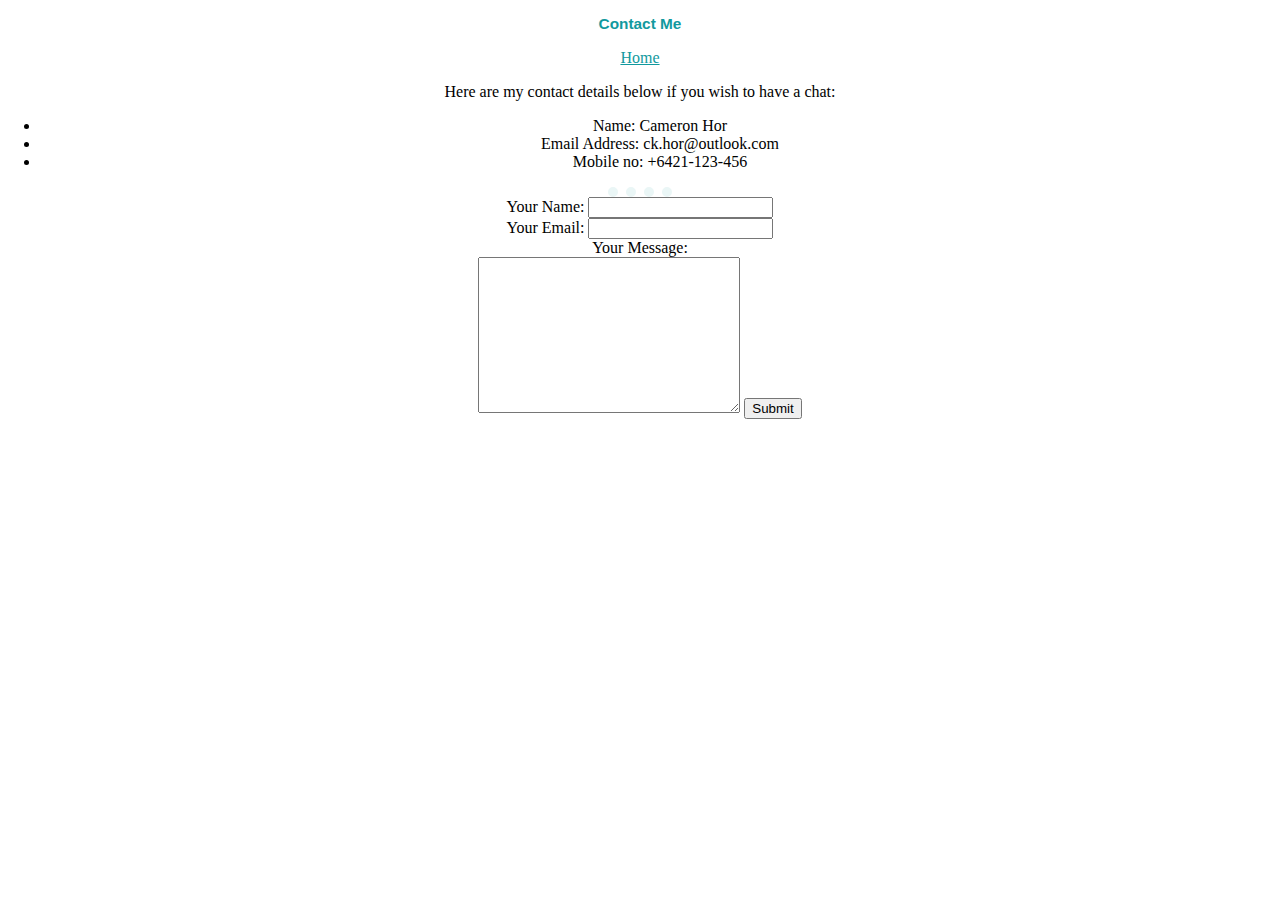
<file: contact.html>
<!DOCTYPE html>
<html lang="en" dir="ltr">

<head>
  <meta charset="utf-8">
  <title>Contact Page</title>
  <link rel="stylesheet" href="css/styles.css">
</head>

<body>
  <h3>Contact Me</h3>
  <a href="index.html">Home</a>
  <p>Here are my contact details below if you wish to have a chat:</p>
  <p>
    <ul>
      <li>Name: Cameron Hor</li>
      <li>Email Address: ck.hor@outlook.com</li>
      <li>Mobile no: +6421-123-456</li>
    </ul>
  </p>
  <hr>

  <form action="mailto:camzakii@gmail.com" method="post" enctype="text/plain">
    <label>Your Name:</label>
    <input type="text" name="yourName" value=""><br>
    <label>Your Email:</label>
    <input type="text" name="yourEmail" value=""><br>
    <label>Your Message:</label><br>
    <textarea name="yourMessage" rows=10 cols="30"></textarea>
    <input type="submit">
    <br>
  </form>

</body>

</html>
</file>
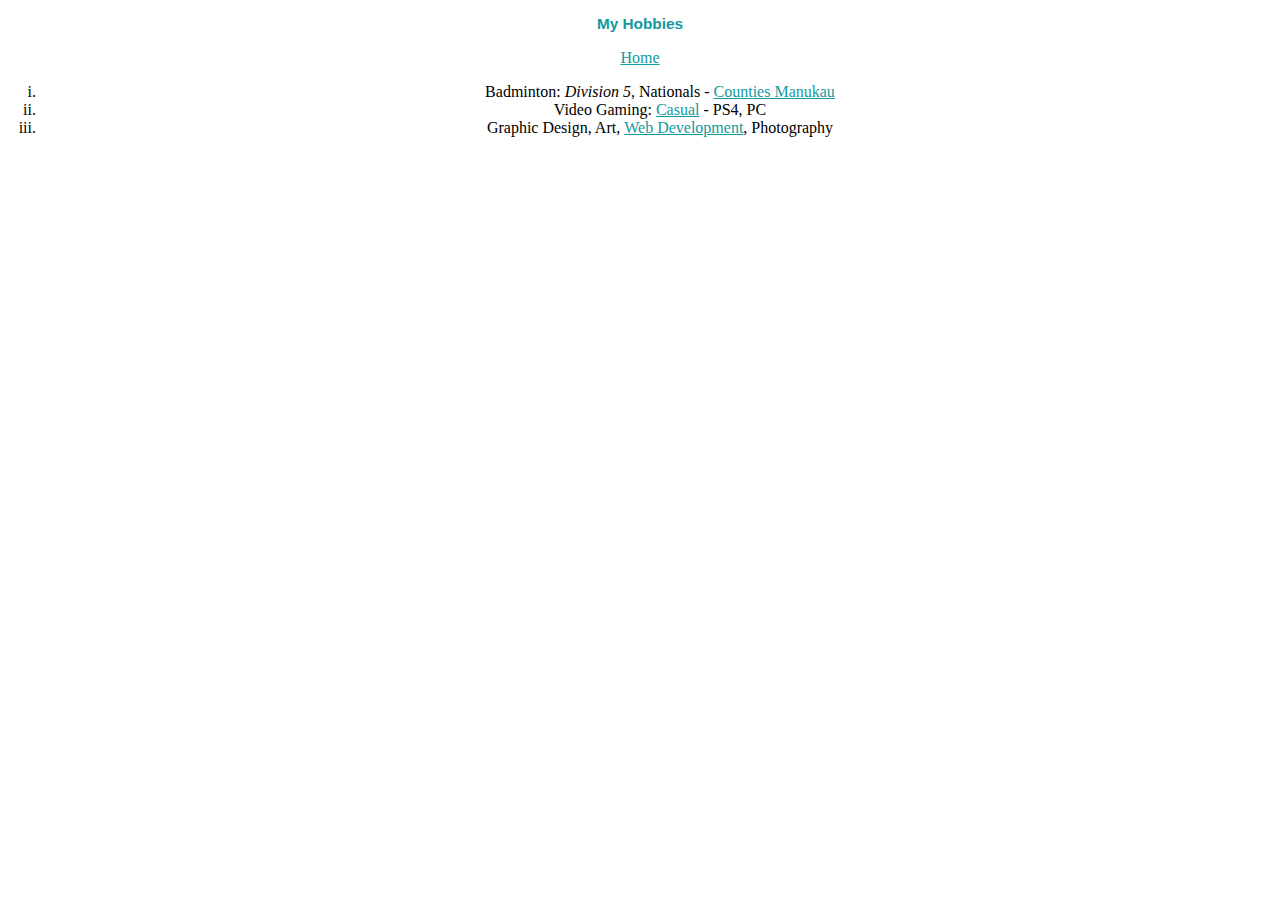
<file: hobbies.html>
<!DOCTYPE html>
<html lang="en" dir="ltr">
  <head>
    <meta charset="utf-8">
    <title>My Hobbies</title>
    <link rel="stylesheet" href="css/styles.css">
  </head>
  <body>
    <h3>My Hobbies</h3>
    <a href="index.html">Home</a>
    <ol type="i">
      <li>Badminton: <em>Division 5</em>, Nationals - <a href="http://results.badminton.org.nz/Players/BySurnameM.pdf">Counties Manukau</a></li>
      <li>Video Gaming: <a href="http://results.badminton.org.nz/Players/BySurnameM.pdf">Casual</a> - PS4, PC</li>
      <li>Graphic Design, Art, <a href="http://results.badminton.org.nz/Players/BySurnameM.pdf">Web Development</a>, Photography</li>
    </ol>
  </body>
</html>
</file>
<file: css/styles.css>
body {
  margin: 0;
  text-align: center;
  font-family: 'Merriweather', cursive;
}

h1 {
  margin: 50px auto 0 auto;
  font-family: 'Sacramento', cursive;
  line-height: 2;
  font-size: 5vw;
  color: #66BFBF;
}

h2 {
  font-family: 'Montserrat', sans-serif;
  font-size: 3vw;
  color: #66BFBF;
  font-weight: normal;
}

h3 {
  font-family: 'Montserrat', sans-serif;
  color: #11999E;
  font-size: 1.2vw;
  font-weight: 900;
}

div {

}

a {
  color: #11999E;
  font-family: 'Fredericka The Great', cursive;
}

#cameron-photo {
  border-radius: 15%;
  width: 10%;
  opacity: 0.95;
}

.top-container {
  background-color: #ecfcff;
  position: relative;
  padding-top: 10px;
  height: 100%;
}

.middle-container {

}

.profile {
  margin: 5% auto;
}

.profile-text {
  width: 30%;
  color: #40514E;
  font-size: 1vw;
  line-height: 2;
  margin: auto;
}

.sub-text {
  width: 100%;
  color: #40514E;
  font-size: 1vw;
  line-height: 2;
  margin: auto;
}

hr {
  border-style: none;
  border-top-style: dotted;
  border-color: #EAF6F6;
  border-width: 10px;
  width: 5%;
  margin: auto;
}

.skills {
  margin: 5% auto;
}

.skill-row {
  width: 50%;
  margin: 5% auto;
  text-align: left;
  line-height: 2;
}

.skill-photo1 {
  width: 22%;
  float: left;
  margin-right:30px;
}

.skill-photo2 {
  width: 20%;
  float: right;
  margin-right:30px;
  clip: rect(50px,0px,0px,0px);
}

.bottom-container {

}

.Pro {
  text-decoration: underline;
  font-weight: normal;

}

.top-cloud {
  position: relative;
  left: 30%;
  width: 10%;
  opacity: 0.5;
}

.bottom-cloud {
  width: 20%;
  position: relative;
  right:10%;
  transition: transform 1.5s;
  opacity: 0.5;
  margin-bottom: 15%;
}

.bottom-cloud:hover {
  transform: rotate(1080deg);
}

.mountain {
  width: 45%;
  position: relative;
  right: 8%;
}
</file>
